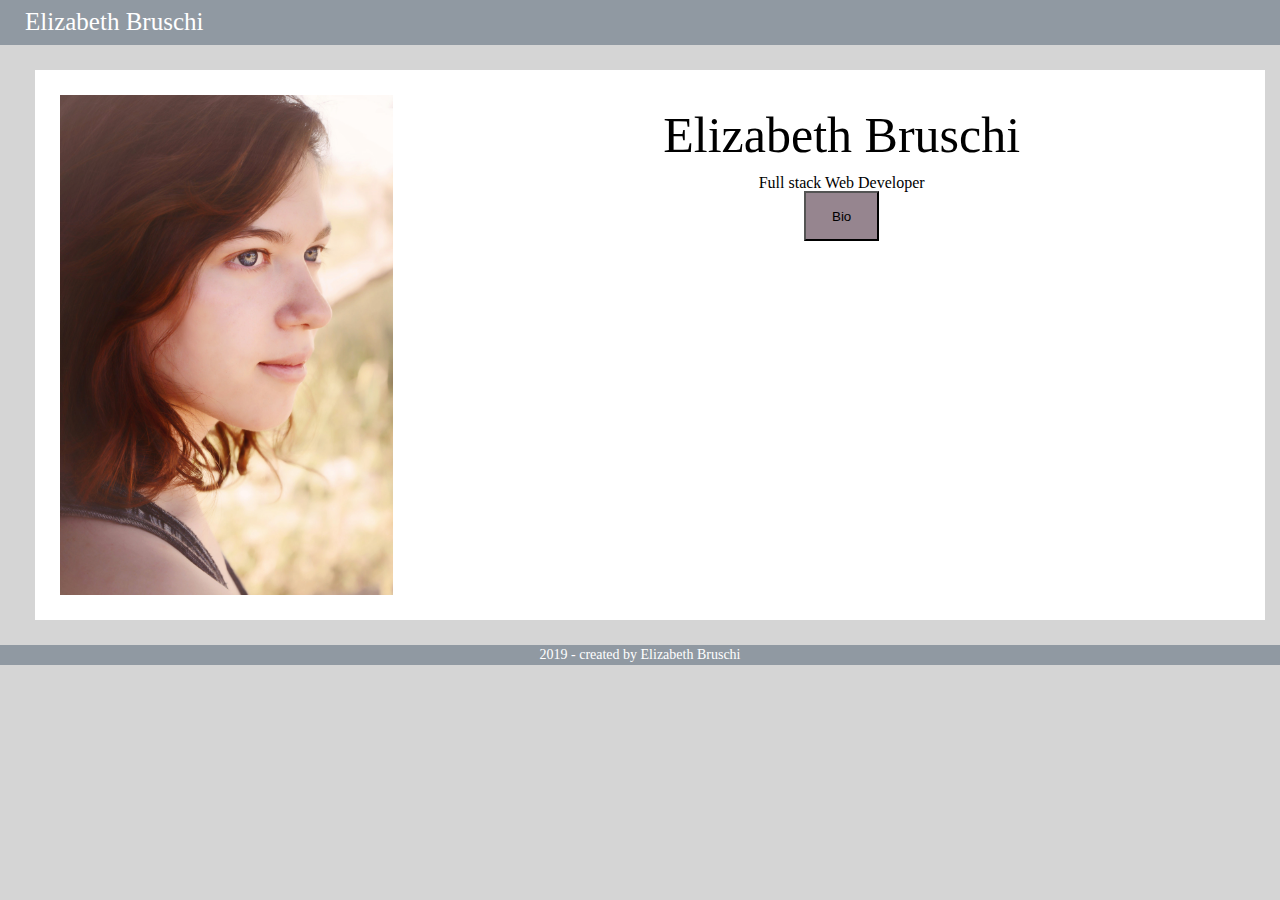
<file: index.html>
<!DOCTYPE html>
<html>

<head>
    <meta name="viewport" content="width=device-width, initial-scale=1, shrink-to-fit=no">
    <link href="Framework/style.css" rel="stylesheet" />
    <link rel="stylesheet" href="https://use.fontawesome.com/releases/v5.0.12/css/all.css" integrity="sha384-G0fIWCsCzJIMAVNQPfjH08cyYaUtMwjJwqiRKxxE/rx96Uroj1BtIQ6MLJuheaO9"
        crossorigin="anonymous">
</head>

<body>
    <div id="Nav">
        <h3>Elizabeth Bruschi</h3>
    </div>
    <div id="container">
        <div id="containerA" class="slidspic">
            <img class="me" src="images/Liz9.jpg">
            <div>
                <h2>Elizabeth Bruschi</h2>
                <h4>Full stack Web Developer</h4>
                <input type="button" id="primary" onclick="location.href='about.html';" value="Bio">
            </div>
        </div>
    </div>
    <footer>
        <p> <i class="far fa-copyright"></i> 2019 - created by Elizabeth Bruschi </p>
    </footer>
    <script src='script.js'></script>
</body>

</html>

<!-- sass --watch Framework/style.scss:Framework/style.css -->
</file>
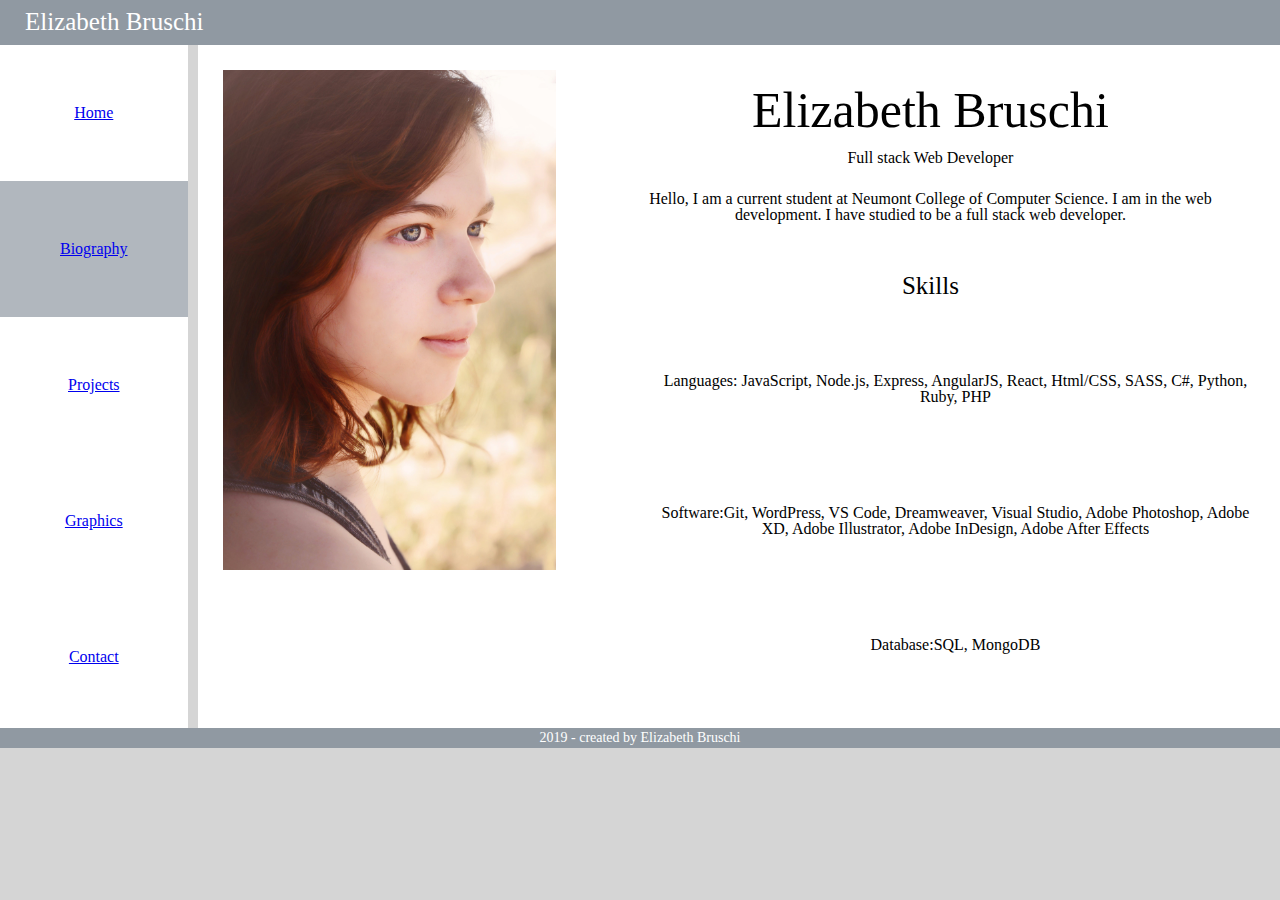
<file: about.html>
<!DOCTYPE html>
<html>

<head>
    <meta name="viewport" content="width=device-width, initial-scale=1, shrink-to-fit=no">
    <link href="Framework/style.css" rel="stylesheet" />
    <link rel="stylesheet" href="https://use.fontawesome.com/releases/v5.0.12/css/all.css" integrity="sha384-G0fIWCsCzJIMAVNQPfjH08cyYaUtMwjJwqiRKxxE/rx96Uroj1BtIQ6MLJuheaO9"
        crossorigin="anonymous">
</head>

<body>
    <div id="Nav">
        <h3>Elizabeth Bruschi</h3>
    </div>
    <div id="holder">
        <ul id="navBar">
            <li><a href="index.html">Home</a></li>
            <li class="active"><a href="about.html">Biography</a></li>
            <li><a href="projects.html">Projects</a></li>
            <li><a href="graphics.html">Graphics</a></li>
            <li><a href="contact.html">Contact</a></li>
        </ul>
        <div id="containerB">
            <img class="me" src="images/Liz9.jpg">
            <div>
                <h2>Elizabeth Bruschi</h2>
                <h4>Full stack Web Developer</h4>
                <p>Hello, I am a current student at Neumont College of Computer Science.
                     I am in the web development. I have studied to be a full stack web developer.</p>
                <h3>Skills</h3>
                <section>
                    <div>
                        <p><strong>Languages:</strong> JavaScript, Node.js, Express, AngularJS, React, Html/CSS, SASS, C#, Python, Ruby, PHP</p>
                    </div>
                    <div>
                        <p><strong>Software:</strong>Git, WordPress, VS Code, Dreamweaver, Visual Studio, Adobe Photoshop, Adobe XD, Adobe Illustrator, Adobe InDesign, Adobe After Effects</p>  
                    </div>
                    <div>
                        <p><strong>Database:</strong>SQL, MongoDB</p>
                    </div>
                </section>
            </div>
        </div>
    </div>
    <footer>
        <p> <i class="far fa-copyright"></i> 2019 - created by Elizabeth Bruschi </p>
    </footer>
    <script src='script.js'></script>
</body>

</html>

<!-- sass --watch Framework/style.scss:Framework/style.css -->
</file>
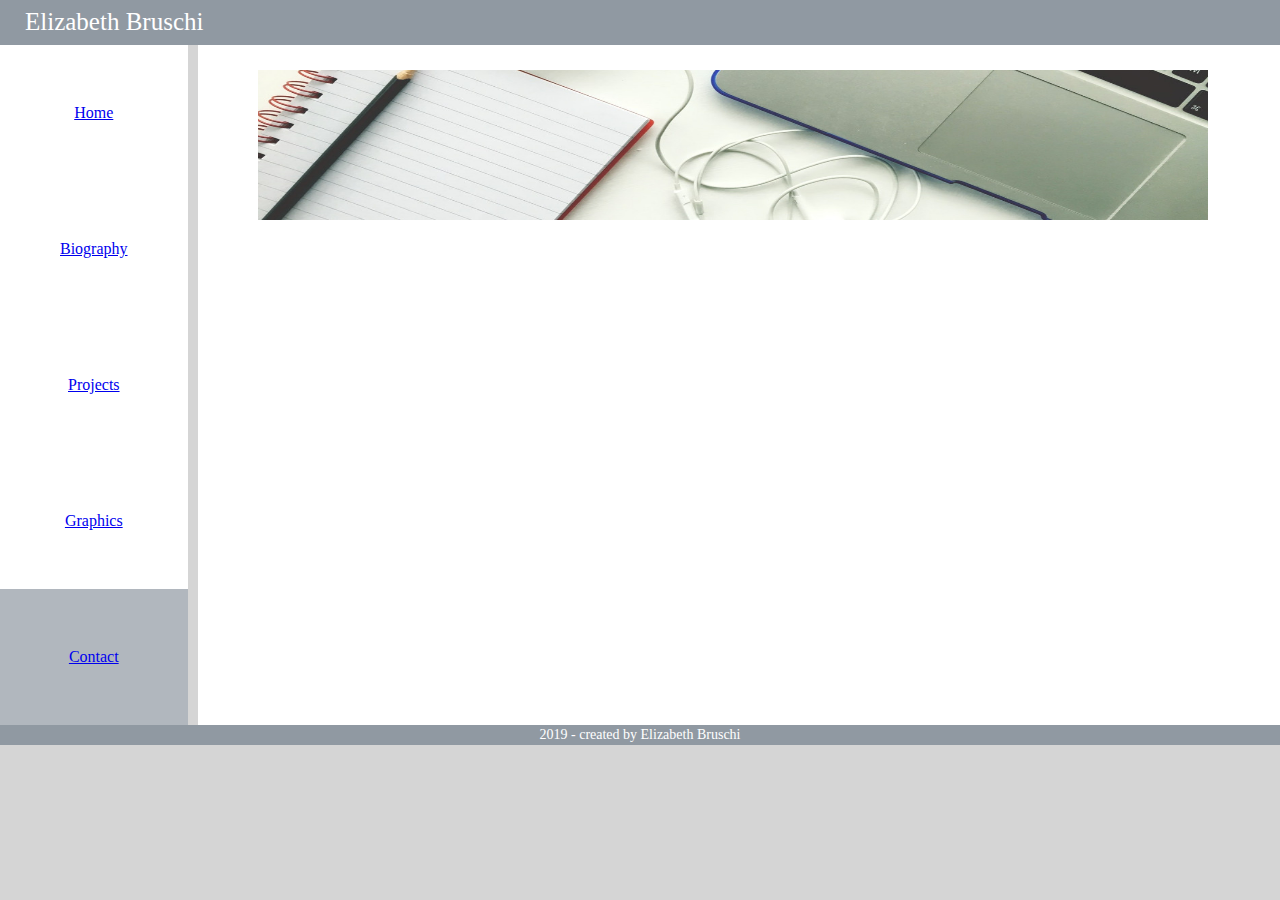
<file: contact.html>
<!DOCTYPE html>
<html>

<head>
    <meta name="viewport" content="width=device-width, initial-scale=1, shrink-to-fit=no">
    <link href="Framework/style.css" rel="stylesheet" />
    <link rel="stylesheet" href="https://use.fontawesome.com/releases/v5.0.12/css/all.css" integrity="sha384-G0fIWCsCzJIMAVNQPfjH08cyYaUtMwjJwqiRKxxE/rx96Uroj1BtIQ6MLJuheaO9"
        crossorigin="anonymous">
</head>

<body>
    <div id="Nav">
        <h3>Elizabeth Bruschi</h3>
    </div>
    <div id="holder">
        <ul id="navBar">
            <li><a href="index.html">Home</a></li>
            <li><a href="about.html">Biography</a></li>
            <li><a href="projects.html">Projects</a></li>
            <li><a href="graphics.html">Graphics</a></li>
            <li class="active"><a href="contact.html">Contact</a></li>
        </ul>
        <div id="containerC">
            <img class="optPic" src="images/contact.jpg">
            <div>
                <a href="https://www.linkedin.com/in/elizabeth-bruschi/">
                    <i class="fab fa-linkedin"></i>
                </a>
                <a href="">
                    <i class="fab fa-github"></i>
                </a>
            </div>
        </div>
    </div>
    <footer>
        <p> <i class="far fa-copyright"></i> 2019 - created by Elizabeth Bruschi </p>
    </footer>
    <script src='script.js'></script>
</body>

</html>
</file>
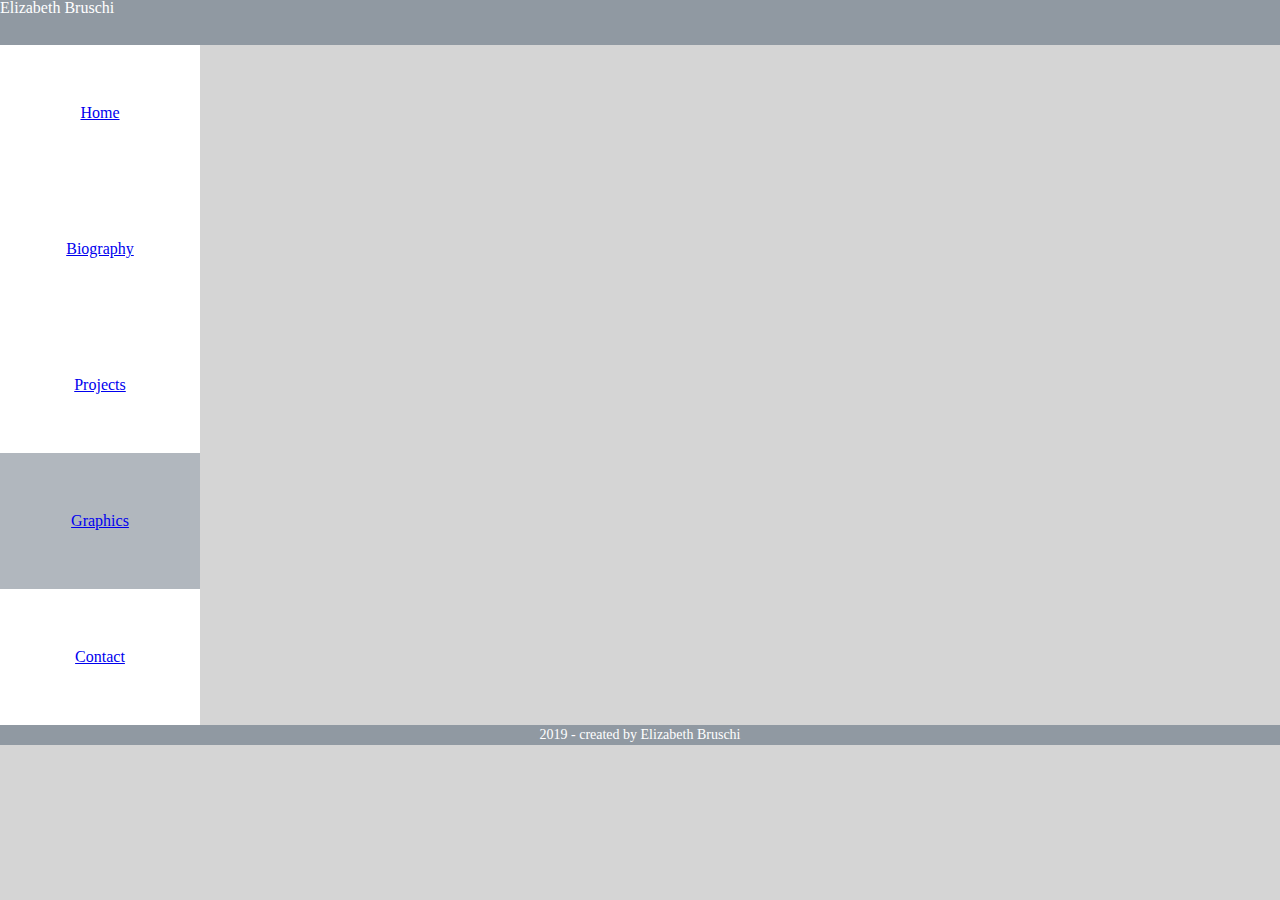
<file: graphics.html>
<!DOCTYPE html>
<html>
<head>
        <meta name="viewport" content="width=device-width, initial-scale=1, shrink-to-fit=no">
        <link href="Framework/style.css" rel="stylesheet" />
        <link rel="stylesheet" href="https://use.fontawesome.com/releases/v5.0.12/css/all.css" integrity="sha384-G0fIWCsCzJIMAVNQPfjH08cyYaUtMwjJwqiRKxxE/rx96Uroj1BtIQ6MLJuheaO9"
            crossorigin="anonymous">
</head>
<body>
    <div id="Nav">
        <p>Elizabeth Bruschi</p>
    </div>
        <ul id="navBar">
            <li ><a href="index.html">Home</a></li>
            <li ><a href="about.html">Biography</a></li>
            <li ><a href="projects.html">Projects</a></li>
            <li class="active"><a href="graphics.html">Graphics</a></li>
            <li ><a href="contact.html">Contact</a></li>
        </ul>
    <footer>
        <p> <i class="far fa-copyright"></i> 2019 - created by Elizabeth Bruschi </p>
    </footer>
    <script src='script.js'></script>
</body>
</html>
</file>
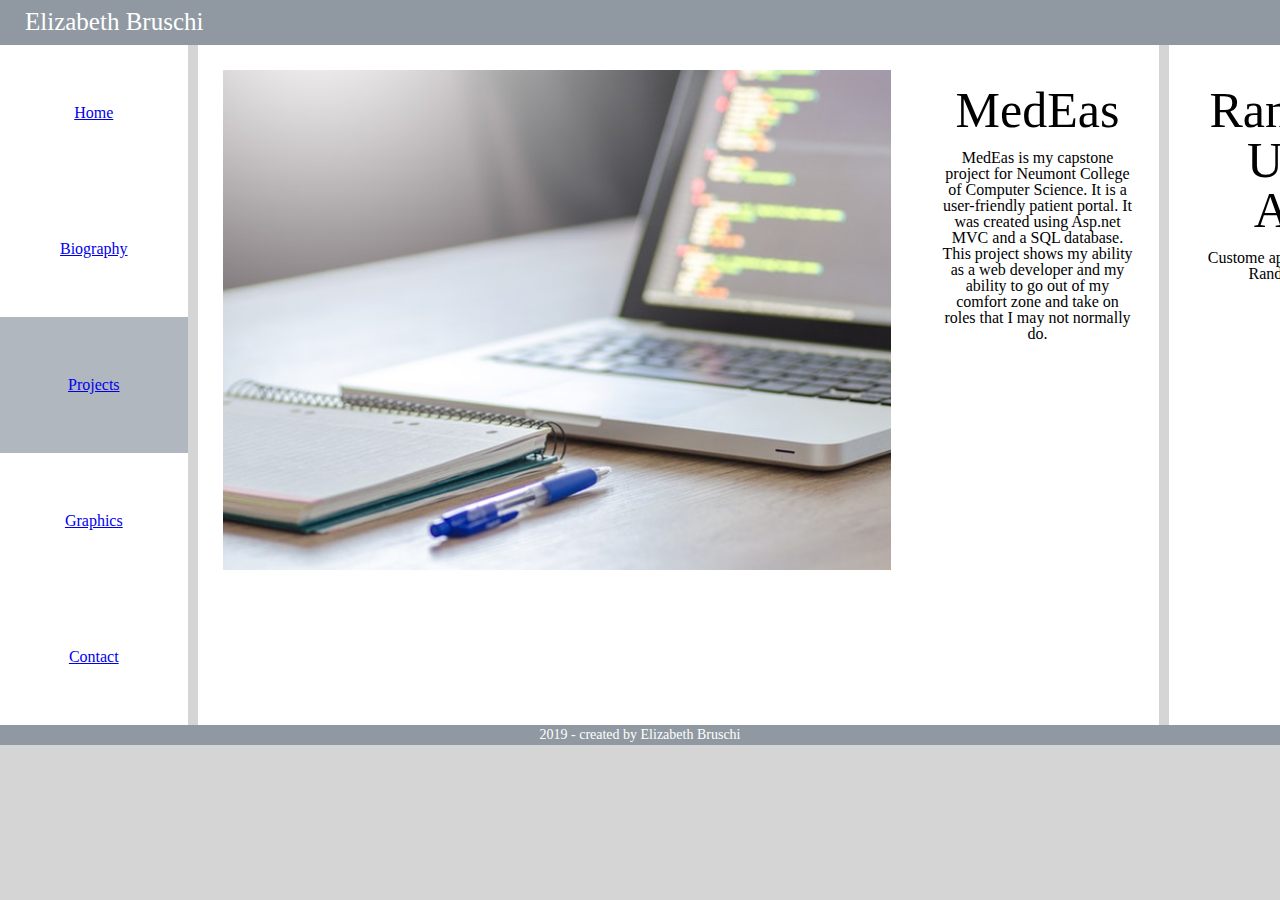
<file: projects.html>
<!DOCTYPE html>
<html>

<head>
    <meta name="viewport" content="width=device-width, initial-scale=1, shrink-to-fit=no">
    <link href="Framework/style.css" rel="stylesheet" />
    <link rel="stylesheet" href="https://use.fontawesome.com/releases/v5.0.12/css/all.css" integrity="sha384-G0fIWCsCzJIMAVNQPfjH08cyYaUtMwjJwqiRKxxE/rx96Uroj1BtIQ6MLJuheaO9"
        crossorigin="anonymous">
</head>

<body>
    <div id="Nav">
        <h3>Elizabeth Bruschi</h3>
    </div>
    <div id="holder">
        <ul id="navBar">
            <li><a href="index.html">Home</a></li>
            <li><a href="about.html">Biography</a></li>
            <li class="active"><a href="projects.html">Projects</a></li>
            <li><a href="graphics.html">Graphics</a></li>
            <li><a href="contact.html">Contact</a></li>
        </ul>
        <div id="containerB">
            <img class="me" src="images/pexels-photo-574070.jpeg">
            <div>
                <h2>MedEas</h2>
                <h4>MedEas is my capstone project for Neumont College of Computer Science. It is a user-friendly
                    patient portal. It was created using Asp.net MVC and a SQL database. This project shows my ability
                    as a web developer and my ability to go out of my comfort zone and take on roles that I may not
                    normally do.</h4>
            </div>
        </div>
        <div id="containerB">
            <div>
                <h2>Random User API</h2>
                <h4>Custome api that generates Random users</h4>
            </div>
            <img class="me" src="images/pexels-photo-577585.jpeg">
        </div>
        <div id="containerB">
            <img class="me" src="images/pexels-photo.jpg">
            <div>
                <h2>Framework</h2>
                <h4>works similar to Bootstrap. made using Sass</h4>
            </div>
        </div>
    </div>
    <footer>
        <p> <i class="far fa-copyright"></i> 2019 - created by Elizabeth Bruschi </p>
    </footer>
    <script src='script.js'></script>
</body>

</html>
</file>
<file: Framework/style.css>
html, body, div, span, applet, object, iframe,
h1, h2, h3, h4, h5, h6, p, blockquote, pre,
a, abbr, acronym, address, big, cite, code,
del, dfn, em, img, ins, kbd, q, s, samp,
small, strike, strong, sub, sup, tt, var,
b, u, i, center,
dl, dt, dd, ol, ul, li,
fieldset, form, label, legend,
table, caption, tbody, tfoot, thead, tr, th, td,
article, aside, canvas, details, embed,
figure, figcaption, footer, header, hgroup,
menu, nav, output, ruby, section, summary,
time, mark, audio, video {
  margin: 0;
  padding: 0;
  border: 0;
  font-size: 100%;
  font: inherit;
  vertical-align: baseline;
}

article, aside, details, figcaption, figure,
footer, header, hgroup, menu, nav, section {
  display: block;
}

body {
  line-height: 1;
}

ol, ul {
  list-style: none;
}

blockquote, q {
  quotes: none;
}

blockquote:before, blockquote:after,
q:before, q:after {
  content: "";
  content: none;
}

table {
  border-collapse: collapse;
  border-spacing: 0;
}

html {
  background: #D5D5D5;
  font: "Muli", sans-serif;
}

#Nav {
  background: #9099A2;
  color: #fff;
  height: 45px;
}
#Nav h3 {
  font-size: 25px;
  margin-left: 25px;
  position: relative;
  top: 9px;
}

footer {
  background: #9099A2;
  color: #fff;
  height: 20px;
  font-size: 14px;
  text-align: center;
}
footer p {
  position: relative;
  top: 3px;
}

.me {
  height: 500px;
}

#container {
  margin: 25px;
}

#primary {
  background: #96858F;
  height: 50px;
  width: 75px;
}

ul {
  background: #fff;
  width: 200px;
  text-align: center;
}

li {
  padding: 60px;
  color: #0000;
}

.active {
  background-color: rgba(144, 153, 162, 0.7);
  color: #0000;
}

#containerB {
  display: flex;
  background: #fff;
  margin-left: 10px;
  width: 100%;
}
#containerB img {
  padding: 25px;
}
#containerB div {
  text-align: center;
  width: 100%;
  padding: 25px;
}
#containerB div h2 {
  padding: 15px;
  font-size: 50px;
}
#containerB div h3 {
  padding: 25px;
  font-size: 25px;
}
#containerB div p {
  margin: 25px;
}

#holder {
  display: flex;
}

.optPic {
  padding: 25px 0 0 60px !important;
  width: 950px;
  height: 150px;
}

#containerC {
  background: #fff;
  margin-left: 10px;
  width: 100%;
}
#containerC div {
  text-align: center;
  width: 100%;
  padding: 25px;
}
#containerC div h2 {
  padding: 15px;
  font-size: 50px;
}
#containerC div h3 {
  padding: 25px;
  font-size: 25px;
}
#containerC div p {
  margin: 25px;
}
#containerC div i {
  font-size: 30px;
}
#containerC div a {
  display: block;
}

.slids {
  position: relative;
  margin: 2mm;
}

.before {
  cursor: pointer;
  position: absolute;
  top: 50%;
  margin-top: -22px;
  left: 0;
}

.after {
  cursor: pointer;
  position: absolute;
  top: 50%;
  margin-top: -22px;
  right: 0;
}

.slidspic {
  display: none;
}

.position {
  position: absolute;
  background-color: unset;
  left: 50%;
  bottom: 10;
  transform: translateX(-50%);
}

.ind {
  border-radius: 4mm;
  cursor: pointer;
  height: 15px;
  width: 15px;
  display: inline-block;
  background-color: white;
}

#containerA {
  display: flex !important;
  background: #fff;
  margin-left: 10px;
  width: 100%;
}
#containerA img {
  padding: 25px;
}
#containerA div {
  text-align: center;
  width: 100%;
  padding: 25px;
}
#containerA div h2 {
  padding: 15px;
  font-size: 50px;
}
#containerA div h3 {
  padding: 25px;
  font-size: 25px;
}
#containerA div p {
  margin: 25px;
}

/*# sourceMappingURL=style.css.map */
</file>
